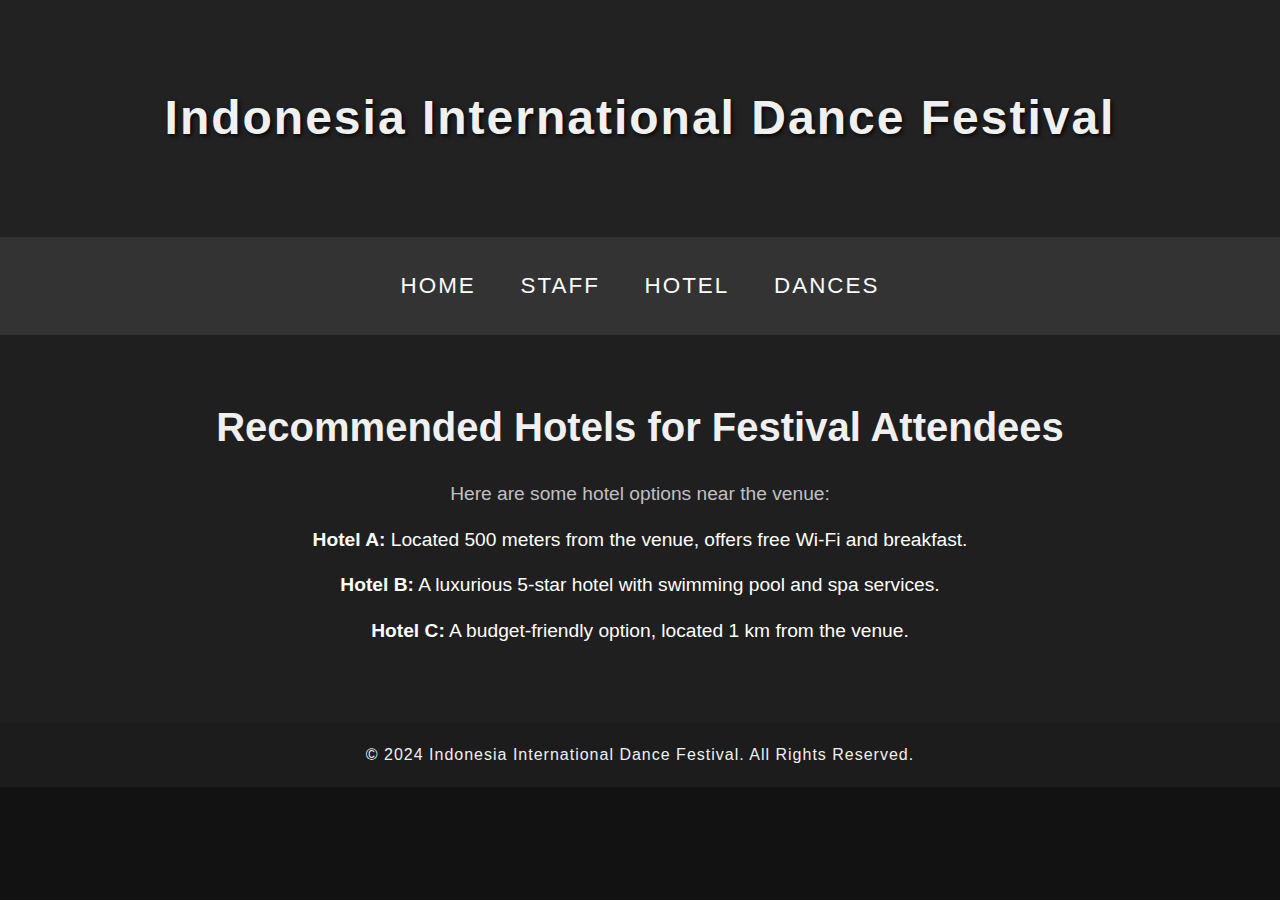
<file: hotel.html>
<!DOCTYPE html>
<html lang="en">
<head>
    <meta charset="UTF-8">
    <meta name="viewport" content="width=device-width, initial-scale=1.0">
    <title>Indonesia International Dance Festival - Hotel</title>
    <link rel="stylesheet" href="index.css">
</head>
<body>
    <header>
        <div class="hero">
            <h1>Indonesia International Dance Festival</h1>
        </div>

        <!-- Navigation for hotel page -->
        <div class="nav-container">
            <nav>
                <ul class="nav__list">
                    <li><a href="index.html" class="nav__link">Home</a></li>
                    <li><a href="staff.html" class="nav__link">Staff</a></li>
                    <li><a href="hotel.html" class="nav__link">Hotel</a></li>
                    <li><a href="https://ucwdc.org/line-dance/" class="nav__link">Dances</a></li>
                </ul>
            </nav>
        </div>
    </header>

    <!-- Hotel Information Section -->
    <section id="hotel-info" class="content-section">
        <h2>Recommended Hotels for Festival Attendees</h2>
        <p>Here are some hotel options near the venue:</p>
        <ul>
            <li><strong>Hotel A:</strong> Located 500 meters from the venue, offers free Wi-Fi and breakfast.</li>
            <li><strong>Hotel B:</strong> A luxurious 5-star hotel with swimming pool and spa services.</li>
            <li><strong>Hotel C:</strong> A budget-friendly option, located 1 km from the venue.</li>
        </ul>
    </section>

    <footer>
        <p>&copy; 2024 Indonesia International Dance Festival. All Rights Reserved.</p>
    </footer>
</body>
</html>
</file>
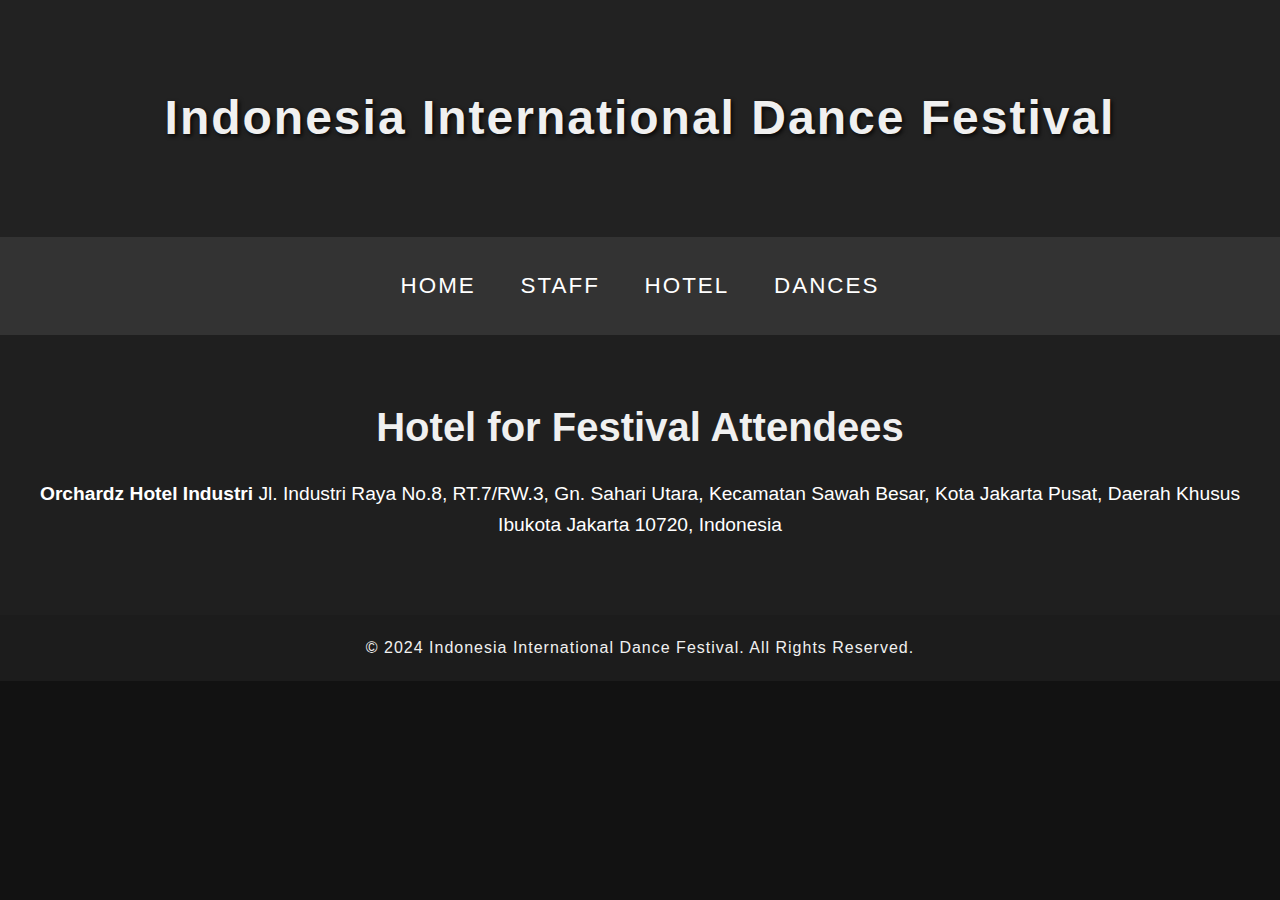
<file: hotels.html>
<!DOCTYPE html>
<html lang="en">
<head>
    <meta charset="UTF-8">
    <meta name="viewport" content="width=device-width, initial-scale=1.0">
    <title>Indonesia International Dance Festival - Hotel</title>
    <link rel="stylesheet" href="/css/index.css">
</head>
<body>
    <header>
        <div class="hero">
            <h1>Indonesia International Dance Festival</h1>
        </div>

        <div class="nav-container">
            <nav>
                <ul class="nav__list">
                    <li><a href="index.html" class="nav__link">Home</a></li>
                    <li><a href="staff.html" class="nav__link">Staff</a></li>
                    <li><a href="hotels.html" class="nav__link">Hotel</a></li>
                    <li><a href="https://ucwdc.org/line-dance/" class="nav__link">Dances</a></li>
                </ul>
            </nav>
        </div>
    </header>

    <div class="main-content">
        <section id="hotel-info" class="content-section">
            <h2>Hotel for Festival Attendees</h2>
            <ul>
                <li><strong>Orchardz Hotel Industri</strong> Jl. Industri Raya No.8, RT.7/RW.3, Gn. Sahari Utara, Kecamatan Sawah Besar, Kota Jakarta Pusat, Daerah Khusus Ibukota Jakarta 10720, Indonesia</li>
            </ul>
        </section>
    </div>

    <footer>
        <p>&copy; 2024 Indonesia International Dance Festival. All Rights Reserved.</p>
    </footer>

    <script src="transition.js"></script>
</body>
</html>
</file>
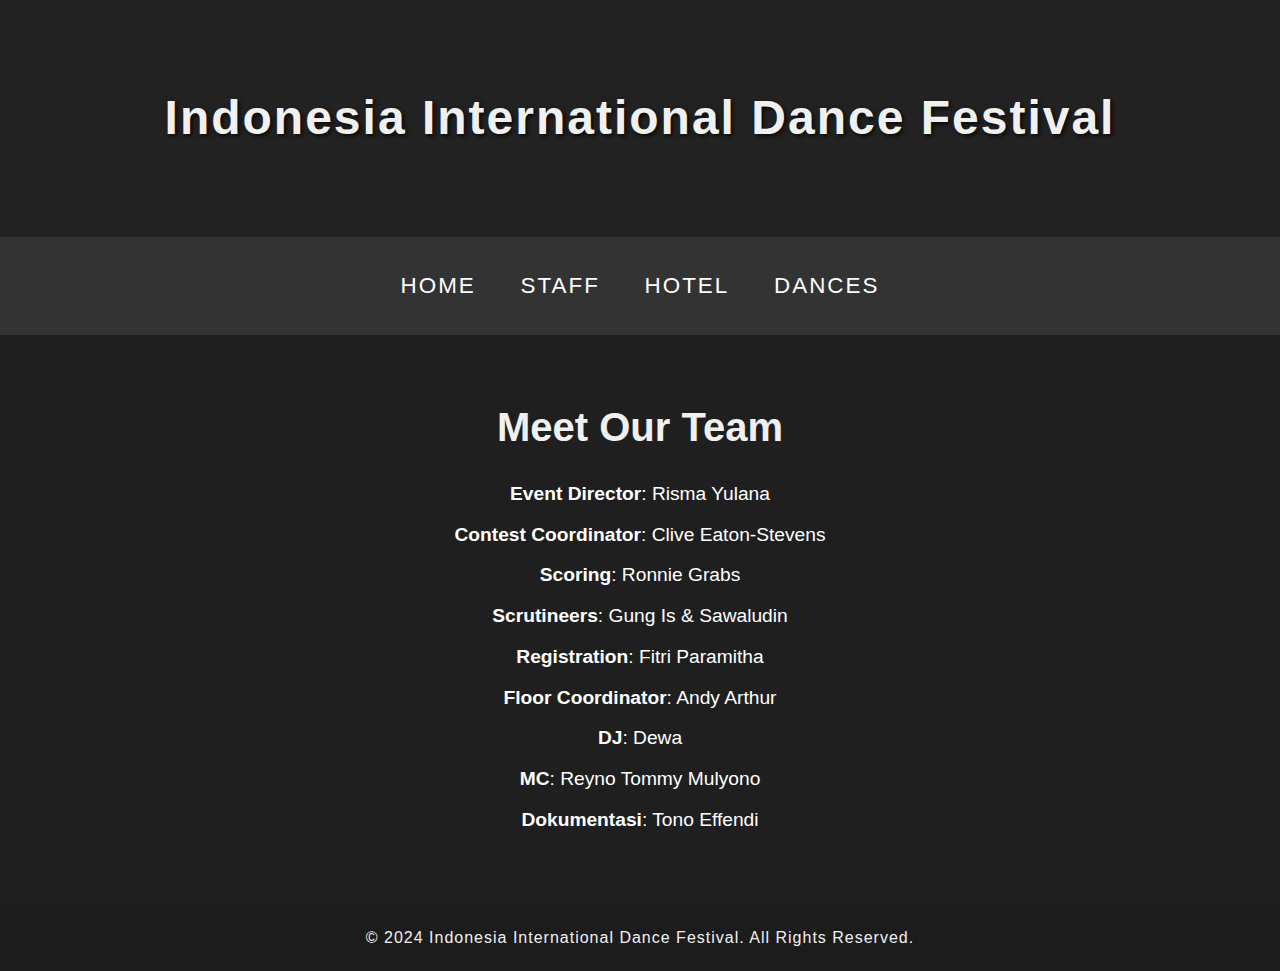
<file: staff.html>
<!DOCTYPE html>
<html lang="en">
<head>
    <meta charset="UTF-8">
    <meta name="viewport" content="width=device-width, initial-scale=1.0">
    <title>Indonesia International Dance Festival - Staff</title>
    <link rel="stylesheet" href="/css/index.css">
</head>
<body>
    <header>
        <div class="hero">
            <h1>Indonesia International Dance Festival</h1>
        </div>

        <div class="nav-container">
            <nav>
                <ul class="nav__list">
                    <li><a href="index.html" class="nav__link">Home</a></li>
                    <li><a href="staff.html" class="nav__link">Staff</a></li>
                    <li><a href="hotels.html" class="nav__link">Hotel</a></li>
                    <li><a href="https://ucwdc.org/line-dance/" class="nav__link">Dances</a></li>
                </ul>
            </nav>
        </div>
    </header>

    <div class="main-content">
        <section id="staff-list" class="content-section">
            <h2>Meet Our Team</h2>
            <ul>
                <li><strong>Event Director</strong>: Risma Yulana</li>
                <li><strong>Contest Coordinator</strong>: Clive Eaton-Stevens</li>
                <li><strong>Scoring</strong>: Ronnie Grabs</li>
                <li><strong>Scrutineers</strong>: Gung Is & Sawaludin</li>
                <li><strong>Registration</strong>: Fitri Paramitha</li>
                <li><strong>Floor Coordinator</strong>: Andy Arthur</li>
                <li><strong>DJ</strong>: Dewa</li>
                <li><strong>MC</strong>: Reyno Tommy Mulyono</li>
                <li><strong>Dokumentasi</strong>: Tono Effendi</li>
            </ul>
        </section>
    </div>

    <footer>
        <p>&copy; 2024 Indonesia International Dance Festival. All Rights Reserved.</p>
    </footer>

    <script src="transition.js"></script>
</body>
</html>
</file>
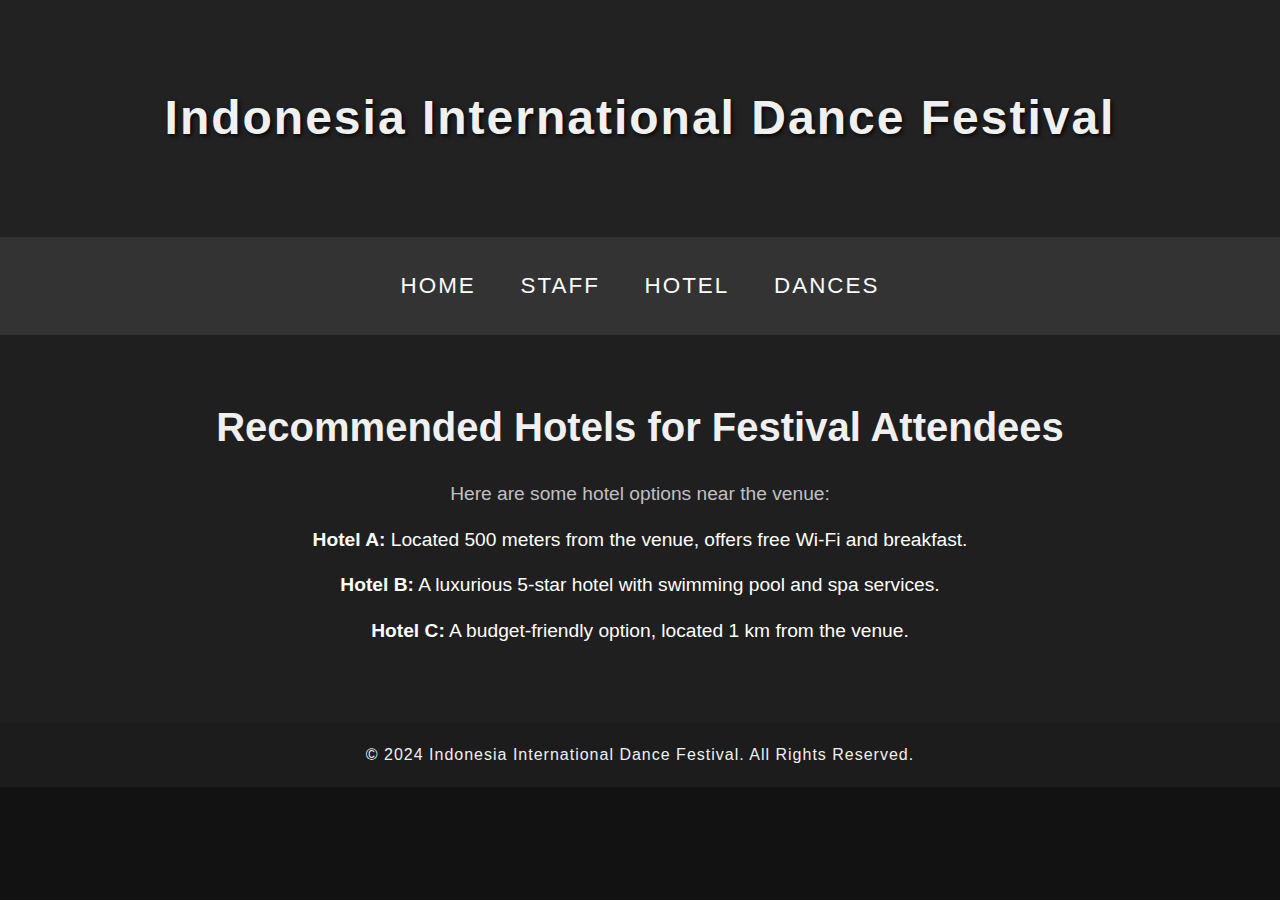
<file: hotel/hotels.html>
<!DOCTYPE html>
<html lang="en">
<head>
    <meta charset="UTF-8">
    <meta name="viewport" content="width=device-width, initial-scale=1.0">
    <title>Indonesia International Dance Festival - Hotel</title>
    <link rel="stylesheet" href="/css/index.css">
</head>
<body>
    <header>
        <div class="hero">
            <h1>Indonesia International Dance Festival</h1>
        </div>

        <!-- Navigation for hotel page -->
        <div class="nav-container">
            <nav>
                <ul class="nav__list">
                    <li><a href="index.html" class="nav__link">Home</a></li>
                    <li><a href="/staff/" class="nav__link">Staff</a></li>
                    <li><a href="/hotel/" class="nav__link">Hotel</a></li>
                    <li><a href="https://ucwdc.org/line-dance/" class="nav__link">Dances</a></li>
                </ul>
            </nav>
        </div>
    </header>

    <!-- Hotel Information Section -->
    <section id="hotel-info" class="content-section">
        <h2>Recommended Hotels for Festival Attendees</h2>
        <p>Here are some hotel options near the venue:</p>
        <ul>
            <li><strong>Hotel A:</strong> Located 500 meters from the venue, offers free Wi-Fi and breakfast.</li>
            <li><strong>Hotel B:</strong> A luxurious 5-star hotel with swimming pool and spa services.</li>
            <li><strong>Hotel C:</strong> A budget-friendly option, located 1 km from the venue.</li>
        </ul>
    </section>

    <footer>
        <p>&copy; 2024 Indonesia International Dance Festival. All Rights Reserved.</p>
    </footer>
</body>
</html>
</file>
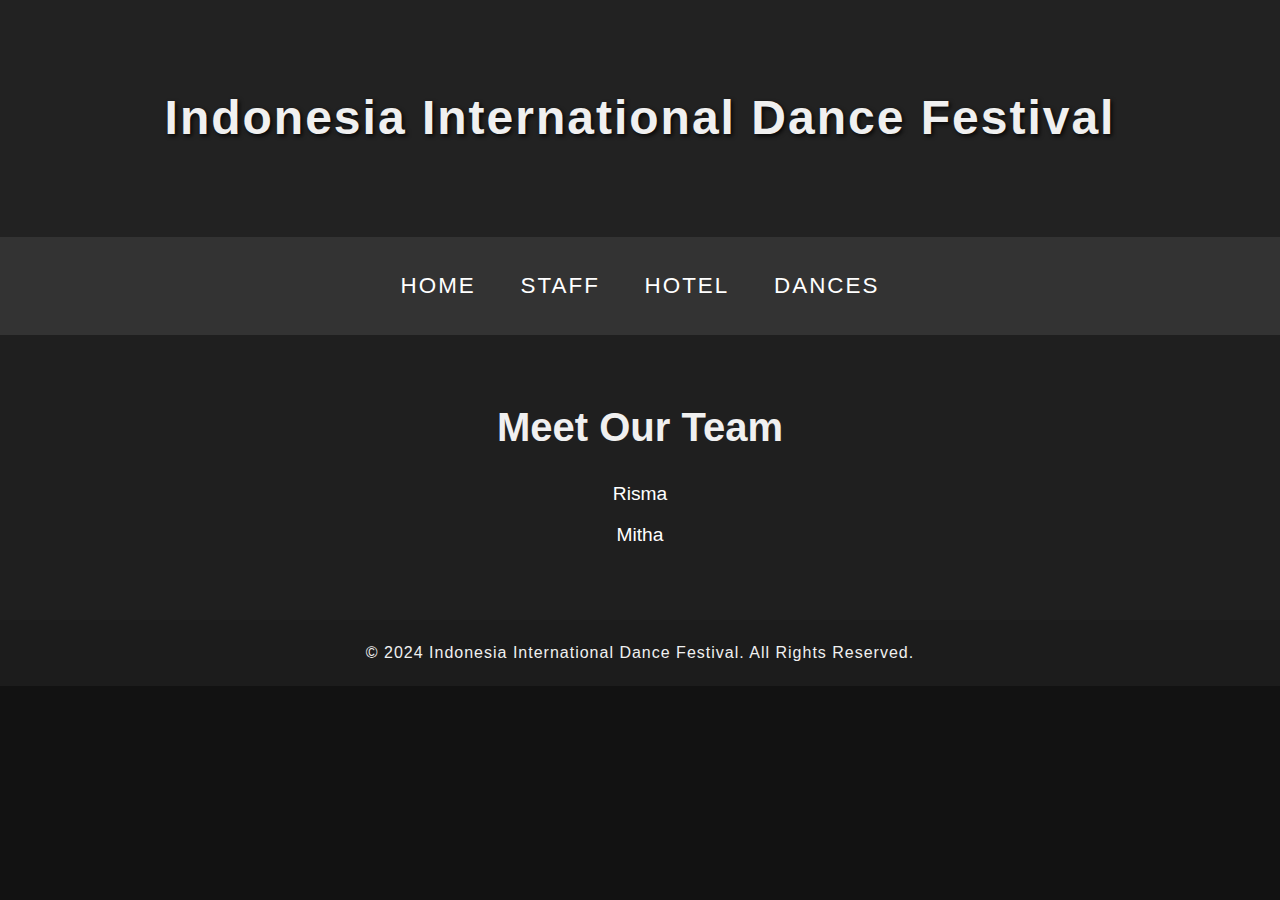
<file: staff/staff.html>
<!DOCTYPE html>
<html lang="en">
<head>
    <meta charset="UTF-8">
    <meta name="viewport" content="width=device-width, initial-scale=1.0">
    <title>Indonesia International Dance Festival - Staff</title>
    <link rel="stylesheet" href="/css/index.css">
</head>
<body>
    <header>
        <div class="hero">
            <h1>Indonesia International Dance Festival</h1>
        </div>

        <!-- Navigation for staff page -->
        <div class="nav-container">
            <nav>
                <ul class="nav__list">
                    <li><a href="index.html" class="nav__link">Home</a></li>
                    <li><a href="/staff/" class="nav__link">Staff</a></li>
                    <li><a href="/hotel/" class="nav__link">Hotel</a></li>
                    <li><a href="https://ucwdc.org/line-dance/" class="nav__link">Dances</a></li>
                </ul>
            </nav>
        </div>
    </header>

    <!-- Staff List Section -->
    <section id="staff-list" class="content-section">
        <h2>Meet Our Team</h2>
        <ul>
            <li>Risma</li>
            <li>Mitha</li>
        </ul>
    </section>

    <footer>
        <p>&copy; 2024 Indonesia International Dance Festival. All Rights Reserved.</p>
    </footer>
</body>
</html>
</file>
<file: css/index.css>
html {
    scroll-behavior: smooth;
}

* {
    margin: 0;
    padding: 0;
    box-sizing: border-box;
}

body {
    font-family: 'Segoe UI', Tahoma, Geneva, Verdana, sans-serif;
    line-height: 1.6;
    color: #e0e0e0;
    background-color: #121212;
    opacity: 1; /* Ensure opacity starts at 1 */
    transition: opacity 0.5s ease; /* Add transition to the body */
}

/* header */
.hero {
    background-color: #222;
    padding: 80px 20px;
    text-align: center;
    color: #f0f0f0;
    position: relative;
}

.hero h1 {
    font-size: 3em;
    letter-spacing: 2px;
    text-shadow: 2px 2px 4px rgba(0, 0, 0, 0.8);
}

.nav-container {
    background-color: #333;
    padding: 20px 0;
}

.nav__list {
    list-style: none;
    margin: 0;
    padding: 0;
    display: flex;
    justify-content: center;
}

.nav__link {
    --spacing: 1em;
    text-decoration: none;
    color: inherit;
    display: inline-block;
    padding: calc(var(--spacing) / 2) var(--spacing);
    position: relative;
    text-transform: uppercase;
    letter-spacing: 2px;
    font-size: 1.4rem;
    color: #ffffff;
}

.nav__link:after {
    content: "";
    position: absolute;
    bottom: 0;
    left: var(--spacing);
    right: var(--spacing);
    height: 2px;
    background: currentColor;
    transform: scaleX(0);
    transition: transform 150ms ease-in-out;
}

.nav__link:hover::after {
    transform: scaleX(1);
}

.register-container {
    background-color: #555;
    display: flex;
    justify-content: center;
    align-items: center;
    height: 100px;
}

/* registration button */
.register-btn {
    background-color: limegreen;
    color: #333;
    border: none;
    padding: 15px 30px;
    border-radius: 25px;
    font-size: 1.2em;
    text-transform: uppercase;
    letter-spacing: 1px;
    cursor: pointer;
    transition: background-color 250ms ease-in-out, color 250ms ease-in-out;
}

.register-btn:hover {
    background-color: #333;
    color: limegreen;
}

/* image */
.full-width-image {
    margin: 0;
    padding: 0;
}

.full-width-image img {
    width: 100%;
    height: auto;
    display: block;
    margin: 0 auto;
    object-fit: cover;
    border: 0;
}

.content-section {
    padding: 60px 20px;
    text-align: center;
    color: #e0e0e0;
    background-color: #1f1f1f;
}

.content-section h2 {
    font-size: 2.5em;
    margin-bottom: 20px;
    color: #f0f0f0;
}

.content-section p {
    font-size: 1.2em;
    color: #c0c0c0;
    max-width: 800px;
    margin: 0 auto;
}

/* registration */
.registration-form {
    display: flex;
    flex-direction: column;
    align-items: center;
    max-width: 400px;
    margin: 0 auto;
    background-color: #2c2c2c;
    padding: 30px;
    border-radius: 10px;
    box-shadow: 0 4px 8px rgba(0, 0, 0, 0.5);
}

.registration-form label {
    margin-top: 20px;
    font-size: 1.2em;
    color: #e0e0e0;
}

.registration-form input[type="text"],
.registration-form input[type="email"] {
    padding: 10px;
    width: 100%;
    margin-top: 10px;
    margin-bottom: 20px;
    border: 1px solid #333;
    border-radius: 5px;
    background-color: #1f1f1f;
    color: #f0f0f0;
}

.registration-form input[type="submit"] {
    padding: 10px 20px;
    background-color: #555;
    color: white;
    border: none;
    border-radius: 5px;
    cursor: pointer;
    transition: background-color 0.3s;
}

.registration-form input[type="submit"]:hover {
    background-color: #777;
}

/* footer */
footer {
    background-color: #1c1c1c;
    color: #f0f0f0;
    padding: 20px 0;
    text-align: center;
    position: relative;
    width: 100%;
}

footer p {
    margin: 0;
    font-size: 1em;
    letter-spacing: 1px;
}

@media (max-width: 768px) {
    .hero h1 {
        font-size: 2em;
    }

    .nav__list {
        flex-direction: column;
        align-items: center;
    }

    .nav__link {
        font-size: 1.2rem;
        padding: 12px 30px;
    }

    .content-section {
        padding: 40px 20px;
    }

    .registration-form {
        max-width: 100%;
        padding: 20px;
    }

    .registration-form input[type="submit"] {
        width: 100%;
    }
}

/* staff */
#staff-list ul {
    list-style-type: none;
    padding: 0;
    margin: 0 auto;
    max-width: 600px;
}

#staff-list ul li {
    font-size: 1.2em;
    margin: 10px 0;
    color: white;
}

#staff-list ul li strong {
    font-weight: bold;
    color: white;
}

/* hotel */
#hotel-info ul {
    list-style-type: none;
    padding: 0;
}

#hotel-info ul li {
    font-size: 1.2em;
    margin: 15px 0;
    color: white;
}
</file>
<file: index.css>
/* Reset and Base Styles */
html {
    scroll-behavior: smooth;
}

* {
    margin: 0;
    padding: 0;
    box-sizing: border-box;
}

body {
    font-family: 'Segoe UI', Tahoma, Geneva, Verdana, sans-serif;
    line-height: 1.6;
    color: #e0e0e0;
    background-color: #121212;
}

/* Hero Section (Header) */
.hero {
    background-color: #222;
    padding: 80px 20px;
    text-align: center;
    color: #f0f0f0;
    position: relative;
}

.hero h1 {
    font-size: 3em;
    letter-spacing: 2px;
    text-shadow: 2px 2px 4px rgba(0, 0, 0, 0.8);
}

/* Navigation Container */
.nav-container {
    background-color: #333;  /* Background color for navigation */
    padding: 20px 0;
}

/* Navigation Styles */
.nav__list {
    list-style: none;
    margin: 0;
    padding: 0;
    display: flex;
    justify-content: center;  /* Center the navigation links */
}

.nav__link {
    --spacing: 1em;
    text-decoration: none;
    color: inherit;
    display: inline-block;
    padding: calc(var(--spacing) / 2) var(--spacing);
    position: relative;
    text-transform: uppercase;
    letter-spacing: 2px;
    font-size: 1.4rem;
    color: #ffffff;  /* Inherit white color */
}

.nav__link:after {
    content: "";
    position: absolute;
    bottom: 0;
    left: var(--spacing);
    right: var(--spacing);
    height: 2px;
    background: currentColor;
    transform: scaleX(0);
    transition: transform 150ms ease-in-out;
}

.nav__link:hover::after {
    transform: scaleX(1);
}

/* New Register Container with Different Background */
.register-container {
    background-color: #555;  /* Different background color for Register section */
    display: flex;           /* Use flexbox to center the link */
    justify-content: center;  /* Horizontally center the link */
    align-items: center;      /* Vertically center the link */
    height: 100px;            /* Fixed height */
}

/* Style for Register Button */
.register-btn {
    background-color: limegreen;
    color: #333;
    border: none;
    padding: 15px 30px;
    border-radius: 25px;
    font-size: 1.2em;
    text-transform: uppercase;
    letter-spacing: 1px;
    cursor: pointer;
    transition: background-color 250ms ease-in-out, color 250ms ease-in-out;
}

.register-btn:hover {
    background-color: #333;
    color: limegreen;
}

/* Full-Width Image Section */
.full-width-image {
    margin: 0;
    padding: 0;
}

.full-width-image img {
    width: 100%;           /* Full width */
    height: auto;          /* Maintain aspect ratio */
    display: block;        /* Block display to remove spacing */
    margin: 0 auto;        /* Center the image */
    object-fit: cover;     /* Ensures the image covers the space without stretching */
    border: 0;             /* Removes default border */
}

/* Section Styles */
.content-section {
    padding: 60px 20px;
    text-align: center;
    color: #e0e0e0;
    background-color: #1f1f1f;
}

.content-section h2 {
    font-size: 2.5em;
    margin-bottom: 20px;
    color: #f0f0f0;
}

.content-section p {
    font-size: 1.2em;
    color: #c0c0c0;
    max-width: 800px;
    margin: 0 auto;
}

/* Registration Form Styling */
.registration-form {
    display: flex;
    flex-direction: column;
    align-items: center;
    max-width: 400px;
    margin: 0 auto;
    background-color: #2c2c2c;
    padding: 30px;
    border-radius: 10px;
    box-shadow: 0 4px 8px rgba(0, 0, 0, 0.5);
}

.registration-form label {
    margin-top: 20px;
    font-size: 1.2em;
    color: #e0e0e0;
}

.registration-form input[type="text"],
.registration-form input[type="email"] {
    padding: 10px;
    width: 100%;
    margin-top: 10px;
    margin-bottom: 20px;
    border: 1px solid #333;
    border-radius: 5px;
    background-color: #1f1f1f;
    color: #f0f0f0;
}

.registration-form input[type="submit"] {
    padding: 10px 20px;
    background-color: #555;
    color: white;
    border: none;
    border-radius: 5px;
    cursor: pointer;
    transition: background-color 0.3s;
}

.registration-form input[type="submit"]:hover {
    background-color: #777;
}

/* Footer */
footer {
    background-color: #1c1c1c;
    color: #f0f0f0;
    padding: 20px 0;
    text-align: center;
    position: relative;
    width: 100%;
}

footer p {
    margin: 0;
    font-size: 1em;
    letter-spacing: 1px;
}

/* Responsive Design for Mobile Screens */
@media (max-width: 768px) {
    .hero h1 {
        font-size: 2em;   /* Reduced size for smaller screens */
    }

    .nav__list {
        flex-direction: column;   /* Stack the links vertically on smaller screens */
        align-items: center;
    }

    .nav__link {
        font-size: 1.2rem;  /* Reduced font size for smaller screens */
        padding: 12px 30px;  /* Increase padding for better touch experience */
    }

    .content-section {
        padding: 40px 20px;
    }

    .registration-form {
        max-width: 100%;   /* Full width on mobile */
        padding: 20px;     /* Adjusted padding for smaller screens */
    }

    .registration-form input[type="submit"] {
        width: 100%;  /* Full width for submit button on mobile */
    }
}

    /* Style the staff list */
#staff-list ul {
    list-style-type: none;
    padding: 0;
    text-align: center;
}

#staff-list ul li {
    font-size: 1.5em;
    margin: 10px 0;
    color: white;
}

/* Style for the hotel information list */
#hotel-info ul {
    list-style-type: none;
    padding: 0;
}

#hotel-info ul li {
    font-size: 1.2em;
    margin: 15px 0;
    color: white;
}
</file>
